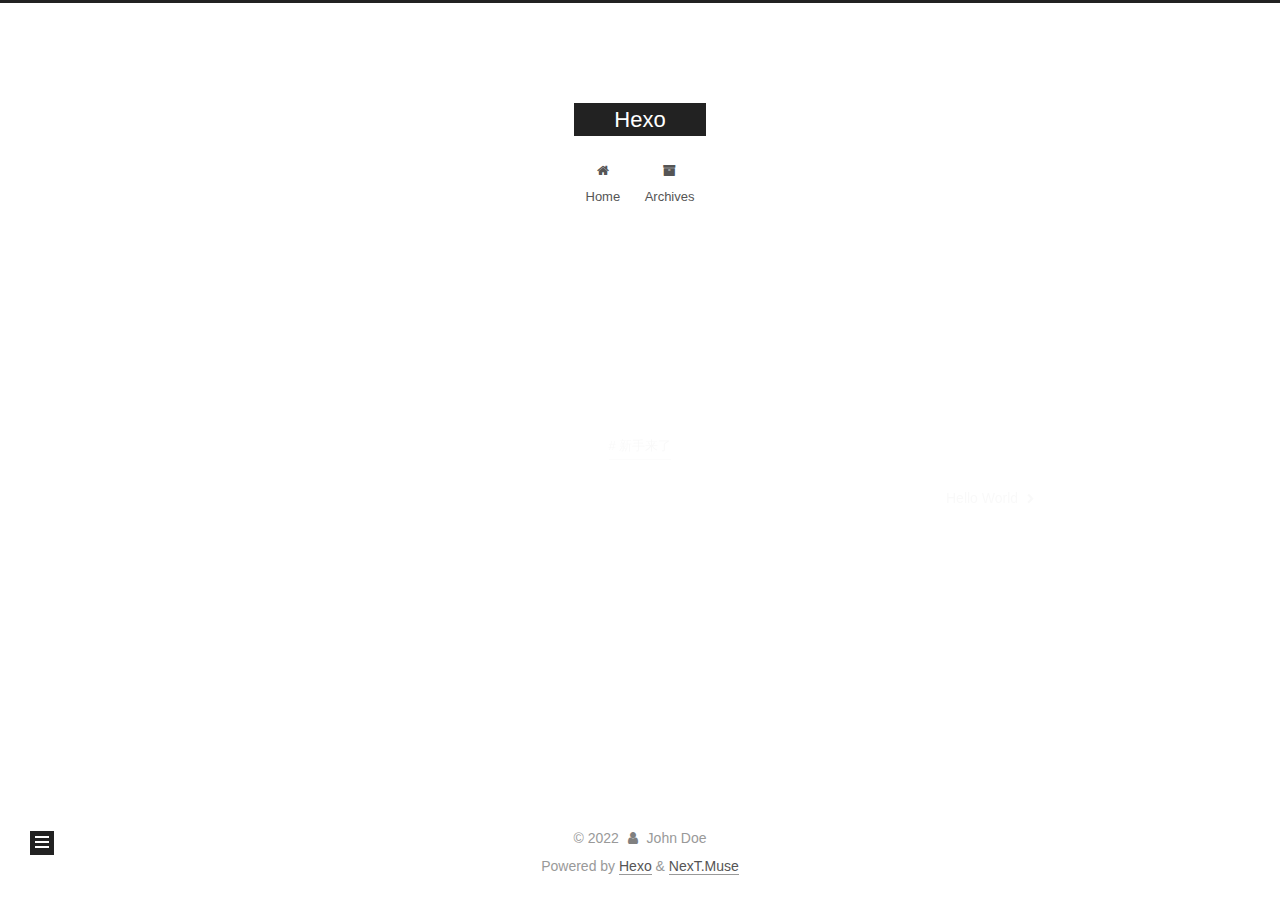
<file: 2021/03/12/我的第一篇博客/index.html>
<!DOCTYPE html>
<html lang="en">
<head>
  <meta charset="UTF-8">
<meta name="viewport" content="width=device-width, initial-scale=1, maximum-scale=2">
<meta name="theme-color" content="#222">
<meta name="generator" content="Hexo 5.4.1">
  <link rel="apple-touch-icon" sizes="180x180" href="/images/apple-touch-icon-next.png">
  <link rel="icon" type="image/png" sizes="32x32" href="/images/favicon-32x32-next.png">
  <link rel="icon" type="image/png" sizes="16x16" href="/images/favicon-16x16-next.png">
  <link rel="mask-icon" href="/images/logo.svg" color="#222">

<link rel="stylesheet" href="/css/main.css">


<link rel="stylesheet" href="/lib/font-awesome/css/font-awesome.min.css">

<script id="hexo-configurations">
    var NexT = window.NexT || {};
    var CONFIG = {"hostname":"example.com","root":"/","scheme":"Muse","version":"7.8.0","exturl":false,"sidebar":{"position":"left","display":"post","padding":18,"offset":12,"onmobile":false},"copycode":{"enable":false,"show_result":false,"style":null},"back2top":{"enable":true,"sidebar":false,"scrollpercent":false},"bookmark":{"enable":false,"color":"#222","save":"auto"},"fancybox":false,"mediumzoom":false,"lazyload":false,"pangu":false,"comments":{"style":"tabs","active":null,"storage":true,"lazyload":false,"nav":null},"algolia":{"hits":{"per_page":10},"labels":{"input_placeholder":"Search for Posts","hits_empty":"We didn't find any results for the search: ${query}","hits_stats":"${hits} results found in ${time} ms"}},"localsearch":{"enable":false,"trigger":"auto","top_n_per_article":1,"unescape":false,"preload":false},"motion":{"enable":true,"async":false,"transition":{"post_block":"fadeIn","post_header":"slideDownIn","post_body":"slideDownIn","coll_header":"slideLeftIn","sidebar":"slideUpIn"}}};
  </script>

  <meta property="og:type" content="article">
<meta property="og:title" content="我的第一篇博客">
<meta property="og:url" content="http://example.com/2021/03/12/%E6%88%91%E7%9A%84%E7%AC%AC%E4%B8%80%E7%AF%87%E5%8D%9A%E5%AE%A2/index.html">
<meta property="og:site_name" content="Hexo">
<meta property="og:locale" content="en_US">
<meta property="article:published_time" content="2021-03-12T10:22:07.000Z">
<meta property="article:modified_time" content="2022-03-12T10:24:15.731Z">
<meta property="article:author" content="John Doe">
<meta property="article:tag" content="新手来了">
<meta name="twitter:card" content="summary">

<link rel="canonical" href="http://example.com/2021/03/12/%E6%88%91%E7%9A%84%E7%AC%AC%E4%B8%80%E7%AF%87%E5%8D%9A%E5%AE%A2/">


<script id="page-configurations">
  // https://hexo.io/docs/variables.html
  CONFIG.page = {
    sidebar: "",
    isHome : false,
    isPost : true,
    lang   : 'en'
  };
</script>

  <title>我的第一篇博客 | Hexo</title>
  






  <noscript>
  <style>
  .use-motion .brand,
  .use-motion .menu-item,
  .sidebar-inner,
  .use-motion .post-block,
  .use-motion .pagination,
  .use-motion .comments,
  .use-motion .post-header,
  .use-motion .post-body,
  .use-motion .collection-header { opacity: initial; }

  .use-motion .site-title,
  .use-motion .site-subtitle {
    opacity: initial;
    top: initial;
  }

  .use-motion .logo-line-before i { left: initial; }
  .use-motion .logo-line-after i { right: initial; }
  </style>
</noscript>

</head>

<body itemscope itemtype="http://schema.org/WebPage">
  <div class="container use-motion">
    <div class="headband"></div>

    <header class="header" itemscope itemtype="http://schema.org/WPHeader">
      <div class="header-inner"><div class="site-brand-container">
  <div class="site-nav-toggle">
    <div class="toggle" aria-label="Toggle navigation bar">
      <span class="toggle-line toggle-line-first"></span>
      <span class="toggle-line toggle-line-middle"></span>
      <span class="toggle-line toggle-line-last"></span>
    </div>
  </div>

  <div class="site-meta">

    <a href="/" class="brand" rel="start">
      <span class="logo-line-before"><i></i></span>
      <h1 class="site-title">Hexo</h1>
      <span class="logo-line-after"><i></i></span>
    </a>
  </div>

  <div class="site-nav-right">
    <div class="toggle popup-trigger">
    </div>
  </div>
</div>




<nav class="site-nav">
  <ul id="menu" class="menu">
        <li class="menu-item menu-item-home">

    <a href="/" rel="section"><i class="fa fa-fw fa-home"></i>Home</a>

  </li>
        <li class="menu-item menu-item-archives">

    <a href="/archives/" rel="section"><i class="fa fa-fw fa-archive"></i>Archives</a>

  </li>
  </ul>
</nav>




</div>
    </header>

    
  <div class="back-to-top">
    <i class="fa fa-arrow-up"></i>
    <span>0%</span>
  </div>


    <main class="main">
      <div class="main-inner">
        <div class="content-wrap">
          

          <div class="content post posts-expand">
            

    
  
  
  <article itemscope itemtype="http://schema.org/Article" class="post-block" lang="en">
    <link itemprop="mainEntityOfPage" href="http://example.com/2021/03/12/%E6%88%91%E7%9A%84%E7%AC%AC%E4%B8%80%E7%AF%87%E5%8D%9A%E5%AE%A2/">

    <span hidden itemprop="author" itemscope itemtype="http://schema.org/Person">
      <meta itemprop="image" content="/images/avatar.gif">
      <meta itemprop="name" content="John Doe">
      <meta itemprop="description" content="">
    </span>

    <span hidden itemprop="publisher" itemscope itemtype="http://schema.org/Organization">
      <meta itemprop="name" content="Hexo">
    </span>
      <header class="post-header">
        <h1 class="post-title" itemprop="name headline">
          我的第一篇博客
        </h1>

        <div class="post-meta">
            <span class="post-meta-item">
              <span class="post-meta-item-icon">
                <i class="fa fa-calendar-o"></i>
              </span>
              <span class="post-meta-item-text">Posted on</span>

              <time title="Created: 2021-03-12 18:22:07" itemprop="dateCreated datePublished" datetime="2021-03-12T18:22:07+08:00">2021-03-12</time>
            </span>
              <span class="post-meta-item">
                <span class="post-meta-item-icon">
                  <i class="fa fa-calendar-check-o"></i>
                </span>
                <span class="post-meta-item-text">Edited on</span>
                <time title="Modified: 2022-03-12 18:24:15" itemprop="dateModified" datetime="2022-03-12T18:24:15+08:00">2022-03-12</time>
              </span>

          

        </div>
      </header>

    
    
    
    <div class="post-body" itemprop="articleBody">

      
        
    </div>

    
    
    

      <footer class="post-footer">
          <div class="post-tags">
              <a href="/tags/%E6%96%B0%E6%89%8B%E6%9D%A5%E4%BA%86/" rel="tag"># 新手来了</a>
          </div>

        


        
    <div class="post-nav">
      <div class="post-nav-item"></div>
      <div class="post-nav-item">
    <a href="/2022/03/12/hello-world/" rel="next" title="Hello World">
      Hello World <i class="fa fa-chevron-right"></i>
    </a></div>
    </div>
      </footer>
    
  </article>
  
  
  



          </div>
          

<script>
  window.addEventListener('tabs:register', () => {
    let { activeClass } = CONFIG.comments;
    if (CONFIG.comments.storage) {
      activeClass = localStorage.getItem('comments_active') || activeClass;
    }
    if (activeClass) {
      let activeTab = document.querySelector(`a[href="#comment-${activeClass}"]`);
      if (activeTab) {
        activeTab.click();
      }
    }
  });
  if (CONFIG.comments.storage) {
    window.addEventListener('tabs:click', event => {
      if (!event.target.matches('.tabs-comment .tab-content .tab-pane')) return;
      let commentClass = event.target.classList[1];
      localStorage.setItem('comments_active', commentClass);
    });
  }
</script>

        </div>
          
  
  <div class="toggle sidebar-toggle">
    <span class="toggle-line toggle-line-first"></span>
    <span class="toggle-line toggle-line-middle"></span>
    <span class="toggle-line toggle-line-last"></span>
  </div>

  <aside class="sidebar">
    <div class="sidebar-inner">

      <ul class="sidebar-nav motion-element">
        <li class="sidebar-nav-toc">
          Table of Contents
        </li>
        <li class="sidebar-nav-overview">
          Overview
        </li>
      </ul>

      <!--noindex-->
      <div class="post-toc-wrap sidebar-panel">
      </div>
      <!--/noindex-->

      <div class="site-overview-wrap sidebar-panel">
        <div class="site-author motion-element" itemprop="author" itemscope itemtype="http://schema.org/Person">
  <p class="site-author-name" itemprop="name">John Doe</p>
  <div class="site-description" itemprop="description"></div>
</div>
<div class="site-state-wrap motion-element">
  <nav class="site-state">
      <div class="site-state-item site-state-posts">
          <a href="/archives/">
        
          <span class="site-state-item-count">2</span>
          <span class="site-state-item-name">posts</span>
        </a>
      </div>
      <div class="site-state-item site-state-tags">
        <span class="site-state-item-count">1</span>
        <span class="site-state-item-name">tags</span>
      </div>
  </nav>
</div>



      </div>

    </div>
  </aside>
  <div id="sidebar-dimmer"></div>


      </div>
    </main>

    <footer class="footer">
      <div class="footer-inner">
        

        

<div class="copyright">
  
  &copy; 
  <span itemprop="copyrightYear">2022</span>
  <span class="with-love">
    <i class="fa fa-user"></i>
  </span>
  <span class="author" itemprop="copyrightHolder">John Doe</span>
</div>
  <div class="powered-by">Powered by <a href="https://hexo.io/" class="theme-link" rel="noopener" target="_blank">Hexo</a> & <a href="https://muse.theme-next.org/" class="theme-link" rel="noopener" target="_blank">NexT.Muse</a>
  </div>

        








      </div>
    </footer>
  </div>

  
  <script src="/lib/anime.min.js"></script>
  <script src="/lib/velocity/velocity.min.js"></script>
  <script src="/lib/velocity/velocity.ui.min.js"></script>

<script src="/js/utils.js"></script>

<script src="/js/motion.js"></script>


<script src="/js/schemes/muse.js"></script>


<script src="/js/next-boot.js"></script>




  















  

  

</body>
</html>
</file>
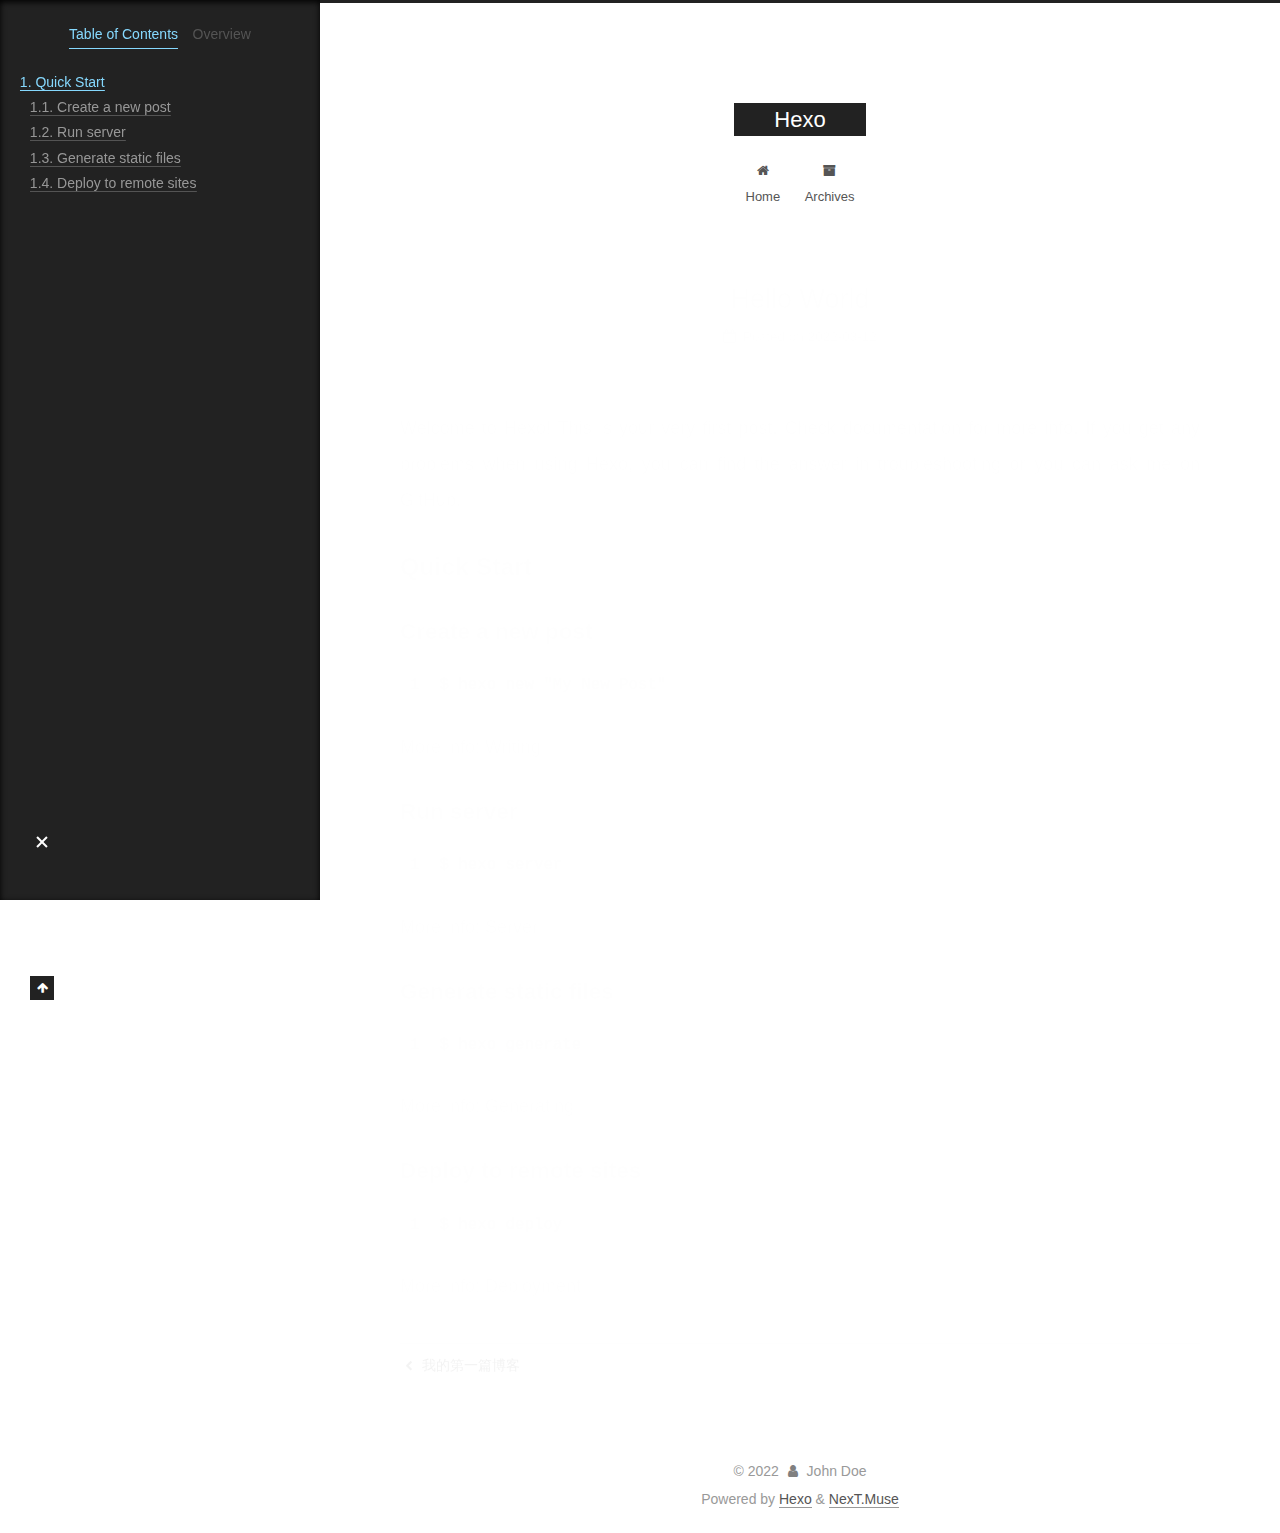
<file: 2022/03/12/hello-world/index.html>
<!DOCTYPE html>
<html lang="en">
<head>
  <meta charset="UTF-8">
<meta name="viewport" content="width=device-width, initial-scale=1, maximum-scale=2">
<meta name="theme-color" content="#222">
<meta name="generator" content="Hexo 5.4.1">
  <link rel="apple-touch-icon" sizes="180x180" href="/images/apple-touch-icon-next.png">
  <link rel="icon" type="image/png" sizes="32x32" href="/images/favicon-32x32-next.png">
  <link rel="icon" type="image/png" sizes="16x16" href="/images/favicon-16x16-next.png">
  <link rel="mask-icon" href="/images/logo.svg" color="#222">

<link rel="stylesheet" href="/css/main.css">


<link rel="stylesheet" href="/lib/font-awesome/css/font-awesome.min.css">

<script id="hexo-configurations">
    var NexT = window.NexT || {};
    var CONFIG = {"hostname":"example.com","root":"/","scheme":"Muse","version":"7.8.0","exturl":false,"sidebar":{"position":"left","display":"post","padding":18,"offset":12,"onmobile":false},"copycode":{"enable":false,"show_result":false,"style":null},"back2top":{"enable":true,"sidebar":false,"scrollpercent":false},"bookmark":{"enable":false,"color":"#222","save":"auto"},"fancybox":false,"mediumzoom":false,"lazyload":false,"pangu":false,"comments":{"style":"tabs","active":null,"storage":true,"lazyload":false,"nav":null},"algolia":{"hits":{"per_page":10},"labels":{"input_placeholder":"Search for Posts","hits_empty":"We didn't find any results for the search: ${query}","hits_stats":"${hits} results found in ${time} ms"}},"localsearch":{"enable":false,"trigger":"auto","top_n_per_article":1,"unescape":false,"preload":false},"motion":{"enable":true,"async":false,"transition":{"post_block":"fadeIn","post_header":"slideDownIn","post_body":"slideDownIn","coll_header":"slideLeftIn","sidebar":"slideUpIn"}}};
  </script>

  <meta name="description" content="Welcome to Hexo! This is your very first post. Check documentation for more info. If you get any problems when using Hexo, you can find the answer in troubleshooting or you can ask me on GitHub. Quick">
<meta property="og:type" content="article">
<meta property="og:title" content="Hello World">
<meta property="og:url" content="http://example.com/2022/03/12/hello-world/index.html">
<meta property="og:site_name" content="Hexo">
<meta property="og:description" content="Welcome to Hexo! This is your very first post. Check documentation for more info. If you get any problems when using Hexo, you can find the answer in troubleshooting or you can ask me on GitHub. Quick">
<meta property="og:locale" content="en_US">
<meta property="article:published_time" content="2022-03-12T09:40:14.209Z">
<meta property="article:modified_time" content="2022-03-12T09:27:20.139Z">
<meta property="article:author" content="John Doe">
<meta name="twitter:card" content="summary">

<link rel="canonical" href="http://example.com/2022/03/12/hello-world/">


<script id="page-configurations">
  // https://hexo.io/docs/variables.html
  CONFIG.page = {
    sidebar: "",
    isHome : false,
    isPost : true,
    lang   : 'en'
  };
</script>

  <title>Hello World | Hexo</title>
  






  <noscript>
  <style>
  .use-motion .brand,
  .use-motion .menu-item,
  .sidebar-inner,
  .use-motion .post-block,
  .use-motion .pagination,
  .use-motion .comments,
  .use-motion .post-header,
  .use-motion .post-body,
  .use-motion .collection-header { opacity: initial; }

  .use-motion .site-title,
  .use-motion .site-subtitle {
    opacity: initial;
    top: initial;
  }

  .use-motion .logo-line-before i { left: initial; }
  .use-motion .logo-line-after i { right: initial; }
  </style>
</noscript>

</head>

<body itemscope itemtype="http://schema.org/WebPage">
  <div class="container use-motion">
    <div class="headband"></div>

    <header class="header" itemscope itemtype="http://schema.org/WPHeader">
      <div class="header-inner"><div class="site-brand-container">
  <div class="site-nav-toggle">
    <div class="toggle" aria-label="Toggle navigation bar">
      <span class="toggle-line toggle-line-first"></span>
      <span class="toggle-line toggle-line-middle"></span>
      <span class="toggle-line toggle-line-last"></span>
    </div>
  </div>

  <div class="site-meta">

    <a href="/" class="brand" rel="start">
      <span class="logo-line-before"><i></i></span>
      <h1 class="site-title">Hexo</h1>
      <span class="logo-line-after"><i></i></span>
    </a>
  </div>

  <div class="site-nav-right">
    <div class="toggle popup-trigger">
    </div>
  </div>
</div>




<nav class="site-nav">
  <ul id="menu" class="menu">
        <li class="menu-item menu-item-home">

    <a href="/" rel="section"><i class="fa fa-fw fa-home"></i>Home</a>

  </li>
        <li class="menu-item menu-item-archives">

    <a href="/archives/" rel="section"><i class="fa fa-fw fa-archive"></i>Archives</a>

  </li>
  </ul>
</nav>




</div>
    </header>

    
  <div class="back-to-top">
    <i class="fa fa-arrow-up"></i>
    <span>0%</span>
  </div>


    <main class="main">
      <div class="main-inner">
        <div class="content-wrap">
          

          <div class="content post posts-expand">
            

    
  
  
  <article itemscope itemtype="http://schema.org/Article" class="post-block" lang="en">
    <link itemprop="mainEntityOfPage" href="http://example.com/2022/03/12/hello-world/">

    <span hidden itemprop="author" itemscope itemtype="http://schema.org/Person">
      <meta itemprop="image" content="/images/avatar.gif">
      <meta itemprop="name" content="John Doe">
      <meta itemprop="description" content="">
    </span>

    <span hidden itemprop="publisher" itemscope itemtype="http://schema.org/Organization">
      <meta itemprop="name" content="Hexo">
    </span>
      <header class="post-header">
        <h1 class="post-title" itemprop="name headline">
          Hello World
        </h1>

        <div class="post-meta">
            <span class="post-meta-item">
              <span class="post-meta-item-icon">
                <i class="fa fa-calendar-o"></i>
              </span>
              <span class="post-meta-item-text">Posted on</span>
              

              <time title="Created: 2022-03-12 17:40:14 / Modified: 17:27:20" itemprop="dateCreated datePublished" datetime="2022-03-12T17:40:14+08:00">2022-03-12</time>
            </span>

          

        </div>
      </header>

    
    
    
    <div class="post-body" itemprop="articleBody">

      
        <p>Welcome to <a target="_blank" rel="noopener" href="https://hexo.io/">Hexo</a>! This is your very first post. Check <a target="_blank" rel="noopener" href="https://hexo.io/docs/">documentation</a> for more info. If you get any problems when using Hexo, you can find the answer in <a target="_blank" rel="noopener" href="https://hexo.io/docs/troubleshooting.html">troubleshooting</a> or you can ask me on <a target="_blank" rel="noopener" href="https://github.com/hexojs/hexo/issues">GitHub</a>.</p>
<h2 id="Quick-Start"><a href="#Quick-Start" class="headerlink" title="Quick Start"></a>Quick Start</h2><h3 id="Create-a-new-post"><a href="#Create-a-new-post" class="headerlink" title="Create a new post"></a>Create a new post</h3><figure class="highlight bash"><table><tr><td class="gutter"><pre><span class="line">1</span><br></pre></td><td class="code"><pre><span class="line">$ hexo new <span class="string">&quot;My New Post&quot;</span></span><br></pre></td></tr></table></figure>

<p>More info: <a target="_blank" rel="noopener" href="https://hexo.io/docs/writing.html">Writing</a></p>
<h3 id="Run-server"><a href="#Run-server" class="headerlink" title="Run server"></a>Run server</h3><figure class="highlight bash"><table><tr><td class="gutter"><pre><span class="line">1</span><br></pre></td><td class="code"><pre><span class="line">$ hexo server</span><br></pre></td></tr></table></figure>

<p>More info: <a target="_blank" rel="noopener" href="https://hexo.io/docs/server.html">Server</a></p>
<h3 id="Generate-static-files"><a href="#Generate-static-files" class="headerlink" title="Generate static files"></a>Generate static files</h3><figure class="highlight bash"><table><tr><td class="gutter"><pre><span class="line">1</span><br></pre></td><td class="code"><pre><span class="line">$ hexo generate</span><br></pre></td></tr></table></figure>

<p>More info: <a target="_blank" rel="noopener" href="https://hexo.io/docs/generating.html">Generating</a></p>
<h3 id="Deploy-to-remote-sites"><a href="#Deploy-to-remote-sites" class="headerlink" title="Deploy to remote sites"></a>Deploy to remote sites</h3><figure class="highlight bash"><table><tr><td class="gutter"><pre><span class="line">1</span><br></pre></td><td class="code"><pre><span class="line">$ hexo deploy</span><br></pre></td></tr></table></figure>

<p>More info: <a target="_blank" rel="noopener" href="https://hexo.io/docs/one-command-deployment.html">Deployment</a></p>

    </div>

    
    
    

      <footer class="post-footer">

        


        
    <div class="post-nav">
      <div class="post-nav-item">
    <a href="/2021/03/12/%E6%88%91%E7%9A%84%E7%AC%AC%E4%B8%80%E7%AF%87%E5%8D%9A%E5%AE%A2/" rel="prev" title="我的第一篇博客">
      <i class="fa fa-chevron-left"></i> 我的第一篇博客
    </a></div>
      <div class="post-nav-item"></div>
    </div>
      </footer>
    
  </article>
  
  
  



          </div>
          

<script>
  window.addEventListener('tabs:register', () => {
    let { activeClass } = CONFIG.comments;
    if (CONFIG.comments.storage) {
      activeClass = localStorage.getItem('comments_active') || activeClass;
    }
    if (activeClass) {
      let activeTab = document.querySelector(`a[href="#comment-${activeClass}"]`);
      if (activeTab) {
        activeTab.click();
      }
    }
  });
  if (CONFIG.comments.storage) {
    window.addEventListener('tabs:click', event => {
      if (!event.target.matches('.tabs-comment .tab-content .tab-pane')) return;
      let commentClass = event.target.classList[1];
      localStorage.setItem('comments_active', commentClass);
    });
  }
</script>

        </div>
          
  
  <div class="toggle sidebar-toggle">
    <span class="toggle-line toggle-line-first"></span>
    <span class="toggle-line toggle-line-middle"></span>
    <span class="toggle-line toggle-line-last"></span>
  </div>

  <aside class="sidebar">
    <div class="sidebar-inner">

      <ul class="sidebar-nav motion-element">
        <li class="sidebar-nav-toc">
          Table of Contents
        </li>
        <li class="sidebar-nav-overview">
          Overview
        </li>
      </ul>

      <!--noindex-->
      <div class="post-toc-wrap sidebar-panel">
          <div class="post-toc motion-element"><ol class="nav"><li class="nav-item nav-level-2"><a class="nav-link" href="#Quick-Start"><span class="nav-number">1.</span> <span class="nav-text">Quick Start</span></a><ol class="nav-child"><li class="nav-item nav-level-3"><a class="nav-link" href="#Create-a-new-post"><span class="nav-number">1.1.</span> <span class="nav-text">Create a new post</span></a></li><li class="nav-item nav-level-3"><a class="nav-link" href="#Run-server"><span class="nav-number">1.2.</span> <span class="nav-text">Run server</span></a></li><li class="nav-item nav-level-3"><a class="nav-link" href="#Generate-static-files"><span class="nav-number">1.3.</span> <span class="nav-text">Generate static files</span></a></li><li class="nav-item nav-level-3"><a class="nav-link" href="#Deploy-to-remote-sites"><span class="nav-number">1.4.</span> <span class="nav-text">Deploy to remote sites</span></a></li></ol></li></ol></div>
      </div>
      <!--/noindex-->

      <div class="site-overview-wrap sidebar-panel">
        <div class="site-author motion-element" itemprop="author" itemscope itemtype="http://schema.org/Person">
  <p class="site-author-name" itemprop="name">John Doe</p>
  <div class="site-description" itemprop="description"></div>
</div>
<div class="site-state-wrap motion-element">
  <nav class="site-state">
      <div class="site-state-item site-state-posts">
          <a href="/archives/">
        
          <span class="site-state-item-count">2</span>
          <span class="site-state-item-name">posts</span>
        </a>
      </div>
      <div class="site-state-item site-state-tags">
        <span class="site-state-item-count">1</span>
        <span class="site-state-item-name">tags</span>
      </div>
  </nav>
</div>



      </div>

    </div>
  </aside>
  <div id="sidebar-dimmer"></div>


      </div>
    </main>

    <footer class="footer">
      <div class="footer-inner">
        

        

<div class="copyright">
  
  &copy; 
  <span itemprop="copyrightYear">2022</span>
  <span class="with-love">
    <i class="fa fa-user"></i>
  </span>
  <span class="author" itemprop="copyrightHolder">John Doe</span>
</div>
  <div class="powered-by">Powered by <a href="https://hexo.io/" class="theme-link" rel="noopener" target="_blank">Hexo</a> & <a href="https://muse.theme-next.org/" class="theme-link" rel="noopener" target="_blank">NexT.Muse</a>
  </div>

        








      </div>
    </footer>
  </div>

  
  <script src="/lib/anime.min.js"></script>
  <script src="/lib/velocity/velocity.min.js"></script>
  <script src="/lib/velocity/velocity.ui.min.js"></script>

<script src="/js/utils.js"></script>

<script src="/js/motion.js"></script>


<script src="/js/schemes/muse.js"></script>


<script src="/js/next-boot.js"></script>




  















  

  

</body>
</html>
</file>
<file: css/main.css>
:root {
  --body-bg-color: #fff;
  --content-bg-color: #fff;
  --card-bg-color: #f5f5f5;
  --text-color: #555;
  --link-color: #555;
  --link-hover-color: #222;
  --brand-color: #fff;
  --brand-hover-color: #fff;
  --table-row-odd-bg-color: #f9f9f9;
  --table-row-hover-bg-color: #f5f5f5;
  --menu-item-bg-color: #f5f5f5;
  --btn-default-bg: #222;
  --btn-default-color: #fff;
  --btn-default-border-color: #222;
  --btn-default-hover-bg: #fff;
  --btn-default-hover-color: #222;
  --btn-default-hover-border-color: #222;
}
html {
  line-height: 1.15; /* 1 */
  -webkit-text-size-adjust: 100%; /* 2 */
}
body {
  margin: 0;
}
main {
  display: block;
}
h1 {
  font-size: 2em;
  margin: 0.67em 0;
}
hr {
  box-sizing: content-box; /* 1 */
  height: 0; /* 1 */
  overflow: visible; /* 2 */
}
pre {
  font-family: monospace, monospace; /* 1 */
  font-size: 1em; /* 2 */
}
a {
  background: transparent;
}
abbr[title] {
  border-bottom: none; /* 1 */
  text-decoration: underline; /* 2 */
  text-decoration: underline dotted; /* 2 */
}
b,
strong {
  font-weight: bolder;
}
code,
kbd,
samp {
  font-family: monospace, monospace; /* 1 */
  font-size: 1em; /* 2 */
}
small {
  font-size: 80%;
}
sub,
sup {
  font-size: 75%;
  line-height: 0;
  position: relative;
  vertical-align: baseline;
}
sub {
  bottom: -0.25em;
}
sup {
  top: -0.5em;
}
img {
  border-style: none;
}
button,
input,
optgroup,
select,
textarea {
  font-family: inherit; /* 1 */
  font-size: 100%; /* 1 */
  line-height: 1.15; /* 1 */
  margin: 0; /* 2 */
}
button,
input {
/* 1 */
  overflow: visible;
}
button,
select {
/* 1 */
  text-transform: none;
}
button,
[type='button'],
[type='reset'],
[type='submit'] {
  -webkit-appearance: button;
}
button::-moz-focus-inner,
[type='button']::-moz-focus-inner,
[type='reset']::-moz-focus-inner,
[type='submit']::-moz-focus-inner {
  border-style: none;
  padding: 0;
}
button:-moz-focusring,
[type='button']:-moz-focusring,
[type='reset']:-moz-focusring,
[type='submit']:-moz-focusring {
  outline: 1px dotted ButtonText;
}
fieldset {
  padding: 0.35em 0.75em 0.625em;
}
legend {
  box-sizing: border-box; /* 1 */
  color: inherit; /* 2 */
  display: table; /* 1 */
  max-width: 100%; /* 1 */
  padding: 0; /* 3 */
  white-space: normal; /* 1 */
}
progress {
  vertical-align: baseline;
}
textarea {
  overflow: auto;
}
[type='checkbox'],
[type='radio'] {
  box-sizing: border-box; /* 1 */
  padding: 0; /* 2 */
}
[type='number']::-webkit-inner-spin-button,
[type='number']::-webkit-outer-spin-button {
  height: auto;
}
[type='search'] {
  outline-offset: -2px; /* 2 */
  -webkit-appearance: textfield; /* 1 */
}
[type='search']::-webkit-search-decoration {
  -webkit-appearance: none;
}
::-webkit-file-upload-button {
  font: inherit; /* 2 */
  -webkit-appearance: button; /* 1 */
}
details {
  display: block;
}
summary {
  display: list-item;
}
template {
  display: none;
}
[hidden] {
  display: none;
}
::selection {
  background: #262a30;
  color: #eee;
}
html,
body {
  height: 100%;
}
body {
  background: var(--body-bg-color);
  color: var(--text-color);
  font-family: 'Lato', "PingFang SC", "Microsoft YaHei", sans-serif;
  font-size: 1em;
  line-height: 2;
}
@media (max-width: 991px) {
  body {
    padding-left: 0 !important;
    padding-right: 0 !important;
  }
}
h1,
h2,
h3,
h4,
h5,
h6 {
  font-family: 'Lato', "PingFang SC", "Microsoft YaHei", sans-serif;
  font-weight: bold;
  line-height: 1.5;
  margin: 20px 0 15px;
}
h1 {
  font-size: 1.5em;
}
h2 {
  font-size: 1.375em;
}
h3 {
  font-size: 1.25em;
}
h4 {
  font-size: 1.125em;
}
h5 {
  font-size: 1em;
}
h6 {
  font-size: 0.875em;
}
p {
  margin: 0 0 20px 0;
}
a,
span.exturl {
  border-bottom: 1px solid #999;
  color: var(--link-color);
  outline: 0;
  text-decoration: none;
  overflow-wrap: break-word;
  word-wrap: break-word;
  cursor: pointer;
}
a:hover,
span.exturl:hover {
  border-bottom-color: var(--link-hover-color);
  color: var(--link-hover-color);
}
iframe,
img,
video {
  display: block;
  margin-left: auto;
  margin-right: auto;
  max-width: 100%;
}
hr {
  background-image: repeating-linear-gradient(-45deg, #ddd, #ddd 4px, transparent 4px, transparent 8px);
  border: 0;
  height: 3px;
  margin: 40px 0;
}
blockquote {
  border-left: 4px solid #ddd;
  color: #666;
  margin: 0;
  padding: 0 15px;
}
blockquote cite::before {
  content: '-';
  padding: 0 5px;
}
dt {
  font-weight: bold;
}
dd {
  margin: 0;
  padding: 0;
}
kbd {
  background-color: #f5f5f5;
  background-image: linear-gradient(#eee, #fff, #eee);
  border: 1px solid #ccc;
  border-radius: 0.2em;
  box-shadow: 0.1em 0.1em 0.2em rgba(0,0,0,0.1);
  color: #555;
  font-family: inherit;
  padding: 0.1em 0.3em;
  white-space: nowrap;
}
.table-container {
  overflow: auto;
}
table {
  border-collapse: collapse;
  border-spacing: 0;
  font-size: 0.875em;
  margin: 0 0 20px 0;
  width: 100%;
}
tbody tr:nth-of-type(odd) {
  background: var(--table-row-odd-bg-color);
}
tbody tr:hover {
  background: var(--table-row-hover-bg-color);
}
caption,
th,
td {
  font-weight: normal;
  padding: 8px;
  text-align: left;
  vertical-align: middle;
}
th,
td {
  border: 1px solid #ddd;
  border-bottom: 3px solid #ddd;
}
th {
  font-weight: 700;
  padding-bottom: 10px;
}
td {
  border-bottom-width: 1px;
}
.btn {
  background: var(--btn-default-bg);
  border: 2px solid var(--btn-default-border-color);
  border-radius: 0;
  color: var(--btn-default-color);
  display: inline-block;
  font-size: 0.875em;
  line-height: 2;
  padding: 0 20px;
  text-decoration: none;
  transition-property: background-color;
  transition-delay: 0s;
  transition-duration: 0.2s;
  transition-timing-function: ease-in-out;
}
.btn:hover {
  background: var(--btn-default-hover-bg);
  border-color: var(--btn-default-hover-border-color);
  color: var(--btn-default-hover-color);
}
.btn + .btn {
  margin: 0 0 8px 8px;
}
.btn .fa-fw {
  text-align: left;
  width: 1.285714285714286em;
}
.toggle {
  line-height: 0;
}
.toggle .toggle-line {
  background: #fff;
  display: inline-block;
  height: 2px;
  left: 0;
  position: relative;
  top: 0;
  transition: all 0.4s;
  vertical-align: top;
  width: 100%;
}
.toggle .toggle-line:not(:first-child) {
  margin-top: 3px;
}
.toggle.toggle-arrow .toggle-line-first {
  left: 50%;
  top: 2px;
  transform: rotate(45deg);
  width: 50%;
}
.toggle.toggle-arrow .toggle-line-middle {
  left: 2px;
  width: 90%;
}
.toggle.toggle-arrow .toggle-line-last {
  left: 50%;
  top: -2px;
  transform: rotate(-45deg);
  width: 50%;
}
.toggle.toggle-close .toggle-line-first {
  transform: rotate(-45deg);
  top: 5px;
}
.toggle.toggle-close .toggle-line-middle {
  opacity: 0;
}
.toggle.toggle-close .toggle-line-last {
  transform: rotate(45deg);
  top: -5px;
}
.highlight,
pre {
  background: #f7f7f7;
  color: #4d4d4c;
  line-height: 1.6;
  margin: 0 auto 20px;
}
pre,
code {
  font-family: consolas, Menlo, monospace, "PingFang SC", "Microsoft YaHei";
}
code {
  background: #eee;
  border-radius: 3px;
  color: #555;
  padding: 2px 4px;
  overflow-wrap: break-word;
  word-wrap: break-word;
}
.highlight *::selection {
  background: #d6d6d6;
}
.highlight pre {
  border: 0;
  margin: 0;
  padding: 10px 0;
}
.highlight table {
  border: 0;
  margin: 0;
  width: auto;
}
.highlight td {
  border: 0;
  padding: 0;
}
.highlight figcaption {
  background: #eff2f3;
  color: #4d4d4c;
  display: flex;
  font-size: 0.875em;
  justify-content: space-between;
  line-height: 1.2;
  padding: 0.5em;
}
.highlight figcaption a {
  color: #4d4d4c;
}
.highlight figcaption a:hover {
  border-bottom-color: #4d4d4c;
}
.highlight .gutter {
  -moz-user-select: none;
  -ms-user-select: none;
  -webkit-user-select: none;
  user-select: none;
}
.highlight .gutter pre {
  background: #eff2f3;
  color: #869194;
  padding-left: 10px;
  padding-right: 10px;
  text-align: right;
}
.highlight .code pre {
  background: #f7f7f7;
  padding-left: 10px;
  width: 100%;
}
.gist table {
  width: auto;
}
.gist table td {
  border: 0;
}
pre {
  overflow: auto;
  padding: 10px;
}
pre code {
  background: none;
  color: #4d4d4c;
  font-size: 0.875em;
  padding: 0;
  text-shadow: none;
}
pre .deletion {
  background: #fdd;
}
pre .addition {
  background: #dfd;
}
pre .meta {
  color: #eab700;
  -moz-user-select: none;
  -ms-user-select: none;
  -webkit-user-select: none;
  user-select: none;
}
pre .comment {
  color: #8e908c;
}
pre .variable,
pre .attribute,
pre .tag,
pre .name,
pre .regexp,
pre .ruby .constant,
pre .xml .tag .title,
pre .xml .pi,
pre .xml .doctype,
pre .html .doctype,
pre .css .id,
pre .css .class,
pre .css .pseudo {
  color: #c82829;
}
pre .number,
pre .preprocessor,
pre .built_in,
pre .builtin-name,
pre .literal,
pre .params,
pre .constant,
pre .command {
  color: #f5871f;
}
pre .ruby .class .title,
pre .css .rules .attribute,
pre .string,
pre .symbol,
pre .value,
pre .inheritance,
pre .header,
pre .ruby .symbol,
pre .xml .cdata,
pre .special,
pre .formula {
  color: #718c00;
}
pre .title,
pre .css .hexcolor {
  color: #3e999f;
}
pre .function,
pre .python .decorator,
pre .python .title,
pre .ruby .function .title,
pre .ruby .title .keyword,
pre .perl .sub,
pre .javascript .title,
pre .coffeescript .title {
  color: #4271ae;
}
pre .keyword,
pre .javascript .function {
  color: #8959a8;
}
.blockquote-center {
  border-left: none;
  margin: 40px 0;
  padding: 0;
  position: relative;
  text-align: center;
}
.blockquote-center::before,
.blockquote-center::after {
  background-repeat: no-repeat;
  background-size: 22px 22px;
  content: ' ';
  display: block;
  height: 24px;
  opacity: 0.2;
  position: absolute;
  width: 100%;
}
.blockquote-center::before {
  background-image: url("../images/quote-l.svg");
  background-position: 0 -6px;
  border-top: 1px solid #ccc;
  top: -20px;
}
.blockquote-center::after {
  background-image: url("../images/quote-r.svg");
  background-position: 100% 8px;
  border-bottom: 1px solid #ccc;
  bottom: -20px;
}
.blockquote-center p,
.blockquote-center div {
  text-align: center;
}
.post-body .group-picture img {
  margin: 0 auto;
  padding: 0 3px;
}
.group-picture-row {
  margin-bottom: 6px;
  overflow: hidden;
}
.group-picture-column {
  float: left;
  margin-bottom: 10px;
}
.post-body .label {
  color: #555;
  display: inline;
  padding: 0 2px;
}
.post-body .label.default {
  background: #f0f0f0;
}
.post-body .label.primary {
  background: #efe6f7;
}
.post-body .label.info {
  background: #e5f2f8;
}
.post-body .label.success {
  background: #e7f4e9;
}
.post-body .label.warning {
  background: #fcf6e1;
}
.post-body .label.danger {
  background: #fae8eb;
}
.post-body .tabs {
  margin-bottom: 20px;
}
.post-body .tabs,
.tabs-comment {
  display: block;
  padding-top: 10px;
  position: relative;
}
.post-body .tabs ul.nav-tabs,
.tabs-comment ul.nav-tabs {
  display: flex;
  flex-wrap: wrap;
  margin: 0;
  margin-bottom: -1px;
  padding: 0;
}
@media (max-width: 413px) {
  .post-body .tabs ul.nav-tabs,
  .tabs-comment ul.nav-tabs {
    display: block;
    margin-bottom: 5px;
  }
}
.post-body .tabs ul.nav-tabs li.tab,
.tabs-comment ul.nav-tabs li.tab {
  border-bottom: 1px solid #ddd;
  border-left: 1px solid transparent;
  border-right: 1px solid transparent;
  border-top: 3px solid transparent;
  flex-grow: 1;
  list-style-type: none;
  border-radius: 0 0 0 0;
}
@media (max-width: 413px) {
  .post-body .tabs ul.nav-tabs li.tab,
  .tabs-comment ul.nav-tabs li.tab {
    border-bottom: 1px solid transparent;
    border-left: 3px solid transparent;
    border-right: 1px solid transparent;
    border-top: 1px solid transparent;
  }
}
@media (max-width: 413px) {
  .post-body .tabs ul.nav-tabs li.tab,
  .tabs-comment ul.nav-tabs li.tab {
    border-radius: 0;
  }
}
.post-body .tabs ul.nav-tabs li.tab a,
.tabs-comment ul.nav-tabs li.tab a {
  border-bottom: initial;
  display: block;
  line-height: 1.8;
  outline: 0;
  padding: 0.25em 0.75em;
  text-align: center;
  transition-delay: 0s;
  transition-duration: 0.2s;
  transition-timing-function: ease-out;
}
.post-body .tabs ul.nav-tabs li.tab a i,
.tabs-comment ul.nav-tabs li.tab a i {
  width: 1.285714285714286em;
}
.post-body .tabs ul.nav-tabs li.tab.active,
.tabs-comment ul.nav-tabs li.tab.active {
  border-bottom: 1px solid transparent;
  border-left: 1px solid #ddd;
  border-right: 1px solid #ddd;
  border-top: 3px solid #fc6423;
}
@media (max-width: 413px) {
  .post-body .tabs ul.nav-tabs li.tab.active,
  .tabs-comment ul.nav-tabs li.tab.active {
    border-bottom: 1px solid #ddd;
    border-left: 3px solid #fc6423;
    border-right: 1px solid #ddd;
    border-top: 1px solid #ddd;
  }
}
.post-body .tabs ul.nav-tabs li.tab.active a,
.tabs-comment ul.nav-tabs li.tab.active a {
  color: var(--link-color);
  cursor: default;
}
.post-body .tabs .tab-content .tab-pane,
.tabs-comment .tab-content .tab-pane {
  border: 1px solid #ddd;
  border-top: 0;
  padding: 20px 20px 0 20px;
  border-radius: 0;
}
.post-body .tabs .tab-content .tab-pane:not(.active),
.tabs-comment .tab-content .tab-pane:not(.active) {
  display: none;
}
.post-body .tabs .tab-content .tab-pane.active,
.tabs-comment .tab-content .tab-pane.active {
  display: block;
}
.post-body .tabs .tab-content .tab-pane.active:nth-of-type(1),
.tabs-comment .tab-content .tab-pane.active:nth-of-type(1) {
  border-radius: 0 0 0 0;
}
@media (max-width: 413px) {
  .post-body .tabs .tab-content .tab-pane.active:nth-of-type(1),
  .tabs-comment .tab-content .tab-pane.active:nth-of-type(1) {
    border-radius: 0;
  }
}
.post-body .note {
  border-radius: 3px;
  margin-bottom: 20px;
  padding: 1em;
  position: relative;
  border: 1px solid #eee;
  border-left-width: 5px;
}
.post-body .note h2,
.post-body .note h3,
.post-body .note h4,
.post-body .note h5,
.post-body .note h6 {
  margin-top: 0;
  border-bottom: initial;
  margin-bottom: 0;
  padding-top: 0;
}
.post-body .note p:first-child,
.post-body .note ul:first-child,
.post-body .note ol:first-child,
.post-body .note table:first-child,
.post-body .note pre:first-child,
.post-body .note blockquote:first-child,
.post-body .note img:first-child {
  margin-top: 0;
}
.post-body .note p:last-child,
.post-body .note ul:last-child,
.post-body .note ol:last-child,
.post-body .note table:last-child,
.post-body .note pre:last-child,
.post-body .note blockquote:last-child,
.post-body .note img:last-child {
  margin-bottom: 0;
}
.post-body .note.default {
  border-left-color: #777;
}
.post-body .note.default h2,
.post-body .note.default h3,
.post-body .note.default h4,
.post-body .note.default h5,
.post-body .note.default h6 {
  color: #777;
}
.post-body .note.primary {
  border-left-color: #6f42c1;
}
.post-body .note.primary h2,
.post-body .note.primary h3,
.post-body .note.primary h4,
.post-body .note.primary h5,
.post-body .note.primary h6 {
  color: #6f42c1;
}
.post-body .note.info {
  border-left-color: #428bca;
}
.post-body .note.info h2,
.post-body .note.info h3,
.post-body .note.info h4,
.post-body .note.info h5,
.post-body .note.info h6 {
  color: #428bca;
}
.post-body .note.success {
  border-left-color: #5cb85c;
}
.post-body .note.success h2,
.post-body .note.success h3,
.post-body .note.success h4,
.post-body .note.success h5,
.post-body .note.success h6 {
  color: #5cb85c;
}
.post-body .note.warning {
  border-left-color: #f0ad4e;
}
.post-body .note.warning h2,
.post-body .note.warning h3,
.post-body .note.warning h4,
.post-body .note.warning h5,
.post-body .note.warning h6 {
  color: #f0ad4e;
}
.post-body .note.danger {
  border-left-color: #d9534f;
}
.post-body .note.danger h2,
.post-body .note.danger h3,
.post-body .note.danger h4,
.post-body .note.danger h5,
.post-body .note.danger h6 {
  color: #d9534f;
}
.pagination .prev,
.pagination .next,
.pagination .page-number,
.pagination .space {
  display: inline-block;
  margin: 0 10px;
  padding: 0 11px;
  position: relative;
  top: -1px;
}
@media (max-width: 767px) {
  .pagination .prev,
  .pagination .next,
  .pagination .page-number,
  .pagination .space {
    margin: 0 5px;
  }
}
.pagination {
  border-top: 1px solid #eee;
  margin: 120px 0 0;
  text-align: center;
}
.pagination .prev,
.pagination .next,
.pagination .page-number {
  border-bottom: 0;
  border-top: 1px solid #eee;
  transition-property: border-color;
  transition-delay: 0s;
  transition-duration: 0.2s;
  transition-timing-function: ease-in-out;
}
.pagination .prev:hover,
.pagination .next:hover,
.pagination .page-number:hover {
  border-top-color: #222;
}
.pagination .space {
  margin: 0;
  padding: 0;
}
.pagination .prev {
  margin-left: 0;
}
.pagination .next {
  margin-right: 0;
}
.pagination .page-number.current {
  background: #ccc;
  border-top-color: #ccc;
  color: #fff;
}
@media (max-width: 767px) {
  .pagination {
    border-top: none;
  }
  .pagination .prev,
  .pagination .next,
  .pagination .page-number {
    border-bottom: 1px solid #eee;
    border-top: 0;
    margin-bottom: 10px;
    padding: 0 10px;
  }
  .pagination .prev:hover,
  .pagination .next:hover,
  .pagination .page-number:hover {
    border-bottom-color: #222;
  }
}
.comments {
  margin-top: 60px;
  overflow: hidden;
}
.comment-button-group {
  display: flex;
  flex-wrap: wrap-reverse;
  justify-content: center;
  margin: 1em 0;
}
.comment-button-group .comment-button {
  margin: 0.1em 0.2em;
}
.comment-button-group .comment-button.active {
  background: var(--btn-default-hover-bg);
  border-color: var(--btn-default-hover-border-color);
  color: var(--btn-default-hover-color);
}
.comment-position {
  display: none;
}
.comment-position.active {
  display: block;
}
.tabs-comment {
  background: var(--content-bg-color);
  margin-top: 4em;
  padding-top: 0;
}
.tabs-comment .comments {
  border: 0;
  box-shadow: none;
  margin-top: 0;
  padding-top: 0;
}
.container {
  min-height: 100%;
  position: relative;
}
.main-inner {
  margin: 0 auto;
  width: 700px;
}
@media (min-width: 1200px) {
  .main-inner {
    width: 800px;
  }
}
@media (min-width: 1600px) {
  .main-inner {
    width: 900px;
  }
}
@media (max-width: 767px) {
  .content-wrap {
    padding: 0 20px;
  }
}
.header {
  background: transparent;
}
.header-inner {
  margin: 0 auto;
  width: 700px;
}
@media (min-width: 1200px) {
  .header-inner {
    width: 800px;
  }
}
@media (min-width: 1600px) {
  .header-inner {
    width: 900px;
  }
}
.site-brand-container {
  display: flex;
  flex-shrink: 0;
  padding: 0 10px;
}
.headband {
  background: #222;
  height: 3px;
}
.site-meta {
  flex-grow: 1;
  text-align: center;
}
@media (max-width: 767px) {
  .site-meta {
    text-align: center;
  }
}
.brand {
  border-bottom: none;
  color: var(--brand-color);
  display: inline-block;
  line-height: 1.375em;
  padding: 0 40px;
  position: relative;
}
.brand:hover {
  color: var(--brand-hover-color);
}
.site-title {
  font-family: 'Lato', "PingFang SC", "Microsoft YaHei", sans-serif;
  font-size: 1.375em;
  font-weight: normal;
  margin: 0;
}
.site-subtitle {
  color: #999;
  font-size: 0.8125em;
  margin: 10px 0;
}
.use-motion .brand {
  opacity: 0;
}
.use-motion .site-title,
.use-motion .site-subtitle,
.use-motion .custom-logo-image {
  opacity: 0;
  position: relative;
  top: -10px;
}
.site-nav-toggle,
.site-nav-right {
  display: none;
}
@media (max-width: 767px) {
  .site-nav-toggle,
  .site-nav-right {
    display: flex;
    flex-direction: column;
    justify-content: center;
  }
}
.site-nav-toggle .toggle,
.site-nav-right .toggle {
  color: var(--text-color);
  padding: 10px;
  width: 22px;
}
.site-nav-toggle .toggle .toggle-line,
.site-nav-right .toggle .toggle-line {
  background: var(--text-color);
  border-radius: 1px;
}
.site-nav {
  display: block;
}
@media (max-width: 767px) {
  .site-nav {
    clear: both;
    display: none;
  }
}
.site-nav.site-nav-on {
  display: block;
}
.menu {
  margin-top: 20px;
  padding-left: 0;
  text-align: center;
}
.menu-item {
  display: inline-block;
  list-style: none;
  margin: 0 10px;
}
@media (max-width: 767px) {
  .menu-item {
    display: block;
    margin-top: 10px;
  }
  .menu-item.menu-item-search {
    display: none;
  }
}
.menu-item a,
.menu-item span.exturl {
  border-bottom: 0;
  display: block;
  font-size: 0.8125em;
  transition-property: border-color;
  transition-delay: 0s;
  transition-duration: 0.2s;
  transition-timing-function: ease-in-out;
}
@media (hover: none) {
  .menu-item a:hover,
  .menu-item span.exturl:hover {
    border-bottom-color: transparent !important;
  }
}
.menu-item .fa {
  margin-right: 8px;
}
.menu-item .badge {
  display: inline-block;
  font-weight: bold;
  line-height: 1;
  margin-left: 0.35em;
  margin-top: 0.35em;
  text-align: center;
  white-space: nowrap;
}
@media (max-width: 767px) {
  .menu-item .badge {
    float: right;
    margin-left: 0;
  }
}
.menu-item-active a,
.menu .menu-item a:hover,
.menu .menu-item span.exturl:hover {
  background: var(--menu-item-bg-color);
}
.use-motion .menu-item {
  opacity: 0;
}
.sidebar {
  background: #222;
  bottom: 0;
  box-shadow: inset 0 2px 6px #000;
  position: fixed;
  top: 0;
}
@media (max-width: 991px) {
  .sidebar {
    display: none;
  }
}
.sidebar-inner {
  color: #999;
  padding: 18px 10px;
  text-align: center;
}
.cc-license {
  margin-top: 10px;
  text-align: center;
}
.cc-license .cc-opacity {
  border-bottom: none;
  opacity: 0.7;
}
.cc-license .cc-opacity:hover {
  opacity: 0.9;
}
.cc-license img {
  display: inline-block;
}
.site-author-image {
  border: 2px solid #333;
  display: block;
  margin: 0 auto;
  max-width: 96px;
  padding: 2px;
}
.site-author-name {
  color: #f5f5f5;
  font-weight: normal;
  margin: 5px 0 0;
  text-align: center;
}
.site-description {
  color: #999;
  font-size: 1em;
  margin-top: 5px;
  text-align: center;
}
.links-of-author {
  margin-top: 15px;
}
.links-of-author a,
.links-of-author span.exturl {
  border-bottom-color: #555;
  display: inline-block;
  font-size: 0.8125em;
  margin-bottom: 10px;
  margin-right: 10px;
  vertical-align: middle;
}
.links-of-author a::before,
.links-of-author span.exturl::before {
  background: #01817e;
  border-radius: 50%;
  content: ' ';
  display: inline-block;
  height: 4px;
  margin-right: 3px;
  vertical-align: middle;
  width: 4px;
}
.sidebar-button {
  margin-top: 15px;
}
.sidebar-button a {
  border: 1px solid #fc6423;
  border-radius: 4px;
  color: #fc6423;
  display: inline-block;
  padding: 0 15px;
}
.sidebar-button a .fa {
  margin-right: 5px;
}
.sidebar-button a:hover {
  background: #fc6423;
  border: 1px solid #fc6423;
  color: #fff;
}
.sidebar-button a:hover .fa {
  color: #fff;
}
.links-of-blogroll {
  font-size: 0.8125em;
  margin-top: 10px;
}
.links-of-blogroll-title {
  font-size: 0.875em;
  font-weight: 600;
  margin-top: 0;
}
.links-of-blogroll-list {
  list-style: none;
  margin: 0;
  padding: 0;
}
#sidebar-dimmer {
  display: none;
}
@media (max-width: 767px) {
  #sidebar-dimmer {
    background: #000;
    display: block;
    height: 100%;
    left: 100%;
    opacity: 0;
    position: fixed;
    top: 0;
    width: 100%;
    z-index: 1100;
  }
  .sidebar-active + #sidebar-dimmer {
    opacity: 0.7;
    transform: translateX(-100%);
    transition: opacity 0.5s;
  }
}
.sidebar-nav {
  margin: 0;
  padding-bottom: 20px;
  padding-left: 0;
}
.sidebar-nav li {
  border-bottom: 1px solid transparent;
  color: #555;
  cursor: pointer;
  display: inline-block;
  font-size: 0.875em;
}
.sidebar-nav li.sidebar-nav-overview {
  margin-left: 10px;
}
.sidebar-nav li:hover {
  color: #f5f5f5;
}
.sidebar-nav .sidebar-nav-active {
  border-bottom-color: #87daff;
  color: #87daff;
}
.sidebar-nav .sidebar-nav-active:hover {
  color: #87daff;
}
.sidebar-panel {
  display: none;
  overflow-x: hidden;
  overflow-y: auto;
}
.sidebar-panel-active {
  display: block;
}
.sidebar-toggle {
  background: #222;
  bottom: 45px;
  cursor: pointer;
  height: 14px;
  left: 30px;
  padding: 5px;
  position: fixed;
  width: 14px;
  z-index: 1300;
}
@media (max-width: 991px) {
  .sidebar-toggle {
    left: 20px;
    opacity: 0.8;
    display: none;
  }
}
.sidebar-toggle:hover .toggle-line {
  background: #87daff;
}
.post-toc {
  font-size: 0.875em;
}
.post-toc ol {
  list-style: none;
  margin: 0;
  padding: 0 2px 5px 10px;
  text-align: left;
}
.post-toc ol > ol {
  padding-left: 0;
}
.post-toc ol a {
  transition-property: all;
  transition-delay: 0s;
  transition-duration: 0.2s;
  transition-timing-function: ease-in-out;
}
.post-toc .nav-item {
  line-height: 1.8;
  overflow: hidden;
  text-overflow: ellipsis;
  white-space: nowrap;
}
.post-toc .nav .nav-child {
  display: none;
}
.post-toc .nav .active > .nav-child {
  display: block;
}
.post-toc .nav .active-current > .nav-child {
  display: block;
}
.post-toc .nav .active-current > .nav-child > .nav-item {
  display: block;
}
.post-toc .nav .active > a {
  border-bottom-color: #87daff;
  color: #87daff;
}
.post-toc .nav .active-current > a {
  color: #87daff;
}
.post-toc .nav .active-current > a:hover {
  color: #87daff;
}
.site-state {
  display: flex;
  justify-content: center;
  line-height: 1.4;
  margin-top: 10px;
  overflow: hidden;
  text-align: center;
  white-space: nowrap;
}
.site-state-item {
  padding: 0 15px;
}
.site-state-item:not(:first-child) {
  border-left: 1px solid #333;
}
.site-state-item a {
  border-bottom: none;
}
.site-state-item-count {
  display: block;
  font-size: 1.25em;
  font-weight: 600;
  text-align: center;
}
.site-state-item-name {
  color: inherit;
  font-size: 0.875em;
}
.footer {
  color: #999;
  font-size: 0.875em;
  padding: 20px 0;
}
.footer.footer-fixed {
  bottom: 0;
  left: 0;
  position: absolute;
  right: 0;
}
.footer-inner {
  box-sizing: border-box;
  margin: 0 auto;
  text-align: center;
  width: 700px;
}
@media (min-width: 1200px) {
  .footer-inner {
    width: 800px;
  }
}
@media (min-width: 1600px) {
  .footer-inner {
    width: 900px;
  }
}
.languages {
  display: inline-block;
  font-size: 1.125em;
  position: relative;
}
.languages .lang-select-label span {
  margin: 0 0.5em;
}
.languages .lang-select {
  height: 100%;
  left: 0;
  opacity: 0;
  position: absolute;
  top: 0;
  width: 100%;
}
.with-love {
  color: #808080;
  display: inline-block;
  margin: 0 5px;
}
.powered-by,
.theme-info {
  display: inline-block;
}
@-moz-keyframes iconAnimate {
  0%, 100% {
    transform: scale(1);
  }
  10%, 30% {
    transform: scale(0.9);
  }
  20%, 40%, 60%, 80% {
    transform: scale(1.1);
  }
  50%, 70% {
    transform: scale(1.1);
  }
}
@-webkit-keyframes iconAnimate {
  0%, 100% {
    transform: scale(1);
  }
  10%, 30% {
    transform: scale(0.9);
  }
  20%, 40%, 60%, 80% {
    transform: scale(1.1);
  }
  50%, 70% {
    transform: scale(1.1);
  }
}
@-o-keyframes iconAnimate {
  0%, 100% {
    transform: scale(1);
  }
  10%, 30% {
    transform: scale(0.9);
  }
  20%, 40%, 60%, 80% {
    transform: scale(1.1);
  }
  50%, 70% {
    transform: scale(1.1);
  }
}
@keyframes iconAnimate {
  0%, 100% {
    transform: scale(1);
  }
  10%, 30% {
    transform: scale(0.9);
  }
  20%, 40%, 60%, 80% {
    transform: scale(1.1);
  }
  50%, 70% {
    transform: scale(1.1);
  }
}
.back-to-top {
  font-size: 12px;
  text-align: center;
  transition-delay: 0s;
  transition-duration: 0.2s;
  transition-timing-function: ease-in-out;
}
.back-to-top {
  background: #222;
  bottom: -100px;
  box-sizing: border-box;
  color: #fff;
  cursor: pointer;
  left: 30px;
  opacity: 1;
  padding: 0 6px;
  position: fixed;
  transition-property: bottom;
  z-index: 1300;
  width: 24px;
}
.back-to-top span {
  display: none;
}
.back-to-top:hover {
  color: #87daff;
}
.back-to-top.back-to-top-on {
  bottom: 19px;
}
@media (max-width: 991px) {
  .back-to-top {
    left: 20px;
    opacity: 0.8;
  }
}
.post-body {
  font-family: 'Lato', "PingFang SC", "Microsoft YaHei", sans-serif;
  overflow-wrap: break-word;
  word-wrap: break-word;
}
@media (min-width: 1200px) {
  .post-body {
    font-size: 1.125em;
  }
}
.post-body .exturl .fa {
  font-size: 0.875em;
  margin-left: 4px;
}
.post-body .image-caption,
.post-body .figure .caption {
  color: #999;
  font-size: 0.875em;
  font-weight: bold;
  line-height: 1;
  margin: -20px auto 15px;
  text-align: center;
}
.post-sticky-flag {
  display: inline-block;
  transform: rotate(30deg);
}
.post-button {
  margin-top: 40px;
  text-align: center;
}
.use-motion .post-block,
.use-motion .pagination,
.use-motion .comments {
  opacity: 0;
}
.use-motion .post-header {
  opacity: 0;
}
.use-motion .post-body {
  opacity: 0;
}
.use-motion .collection-header {
  opacity: 0;
}
.posts-collapse {
  margin-left: 35px;
  position: relative;
}
@media (max-width: 767px) {
  .posts-collapse {
    margin-left: 0px;
    margin-right: 0px;
  }
}
.posts-collapse .collection-title {
  font-size: 1.125em;
  position: relative;
}
.posts-collapse .collection-title::before {
  background: #999;
  border: 1px solid #fff;
  border-radius: 50%;
  content: ' ';
  height: 10px;
  left: 0;
  margin-left: -6px;
  margin-top: -4px;
  position: absolute;
  top: 50%;
  width: 10px;
}
.posts-collapse .collection-year {
  font-size: 1.5em;
  font-weight: bold;
  margin: 60px 0;
  position: relative;
}
.posts-collapse .collection-year::before {
  background: #bbb;
  border-radius: 50%;
  content: ' ';
  height: 8px;
  left: 0;
  margin-left: -4px;
  margin-top: -4px;
  position: absolute;
  top: 50%;
  width: 8px;
}
.posts-collapse .collection-header {
  display: block;
  margin: 0 0 0 20px;
}
.posts-collapse .collection-header small {
  color: #bbb;
  margin-left: 5px;
}
.posts-collapse .post-header {
  border-bottom: 1px dashed #ccc;
  margin: 30px 0;
  padding-left: 15px;
  position: relative;
  transition-property: border;
  transition-delay: 0s;
  transition-duration: 0.2s;
  transition-timing-function: ease-in-out;
}
.posts-collapse .post-header::before {
  background: #bbb;
  border: 1px solid #fff;
  border-radius: 50%;
  content: ' ';
  height: 6px;
  left: 0;
  margin-left: -4px;
  position: absolute;
  top: 0.75em;
  transition-property: background;
  width: 6px;
  transition-delay: 0s;
  transition-duration: 0.2s;
  transition-timing-function: ease-in-out;
}
.posts-collapse .post-header:hover {
  border-bottom-color: #666;
}
.posts-collapse .post-header:hover::before {
  background: #222;
}
.posts-collapse .post-meta {
  display: inline;
  font-size: 0.75em;
  margin-right: 10px;
}
.posts-collapse .post-title {
  display: inline;
}
.posts-collapse .post-title a,
.posts-collapse .post-title span.exturl {
  border-bottom: none;
  color: var(--link-color);
}
.posts-collapse::before {
  background: #f5f5f5;
  content: ' ';
  height: 100%;
  left: 0;
  margin-left: -2px;
  position: absolute;
  top: 1.25em;
  width: 4px;
}
.posts-collapse .fa-external-link {
  font-size: 0.875em;
  margin-left: 5px;
}
.post-eof {
  background: #ccc;
  height: 1px;
  margin: 80px auto 60px;
  text-align: center;
  width: 8%;
}
.post-block:last-of-type .post-eof {
  display: none;
}
.content {
  padding-top: 40px;
}
@media (min-width: 992px) {
  .post-body {
    text-align: justify;
  }
}
@media (max-width: 991px) {
  .post-body {
    text-align: justify;
  }
}
.post-body h1,
.post-body h2,
.post-body h3,
.post-body h4,
.post-body h5,
.post-body h6 {
  padding-top: 10px;
}
.post-body h1 .header-anchor,
.post-body h2 .header-anchor,
.post-body h3 .header-anchor,
.post-body h4 .header-anchor,
.post-body h5 .header-anchor,
.post-body h6 .header-anchor {
  border-bottom-style: none;
  color: #ccc;
  float: right;
  margin-left: 10px;
  visibility: hidden;
}
.post-body h1 .header-anchor:hover,
.post-body h2 .header-anchor:hover,
.post-body h3 .header-anchor:hover,
.post-body h4 .header-anchor:hover,
.post-body h5 .header-anchor:hover,
.post-body h6 .header-anchor:hover {
  color: inherit;
}
.post-body h1:hover .header-anchor,
.post-body h2:hover .header-anchor,
.post-body h3:hover .header-anchor,
.post-body h4:hover .header-anchor,
.post-body h5:hover .header-anchor,
.post-body h6:hover .header-anchor {
  visibility: visible;
}
.post-body iframe,
.post-body img,
.post-body video {
  margin-bottom: 20px;
}
.post-body .video-container {
  height: 0;
  margin-bottom: 20px;
  overflow: hidden;
  padding-top: 75%;
  position: relative;
  width: 100%;
}
.post-body .video-container iframe,
.post-body .video-container object,
.post-body .video-container embed {
  height: 100%;
  left: 0;
  margin: 0;
  position: absolute;
  top: 0;
  width: 100%;
}
.post-gallery {
  align-items: center;
  display: grid;
  grid-gap: 10px;
  grid-template-columns: 1fr 1fr 1fr;
  margin-bottom: 20px;
}
@media (max-width: 767px) {
  .post-gallery {
    grid-template-columns: 1fr 1fr;
  }
}
.post-gallery a {
  border: 0;
}
.post-gallery img {
  margin: 0;
}
.posts-expand .post-header {
  font-size: 1.125em;
}
.posts-expand .post-title {
  font-size: 1.5em;
  font-weight: normal;
  margin: initial;
  text-align: center;
  overflow-wrap: break-word;
  word-wrap: break-word;
}
.posts-expand .post-title-link {
  border-bottom: none;
  color: var(--link-color);
  display: inline-block;
  position: relative;
  vertical-align: top;
}
.posts-expand .post-title-link::before {
  background: var(--link-color);
  bottom: 0;
  content: '';
  height: 2px;
  left: 0;
  position: absolute;
  transform: scaleX(0);
  visibility: hidden;
  width: 100%;
  transition-delay: 0s;
  transition-duration: 0.2s;
  transition-timing-function: ease-in-out;
}
.posts-expand .post-title-link:hover::before {
  transform: scaleX(1);
  visibility: visible;
}
.posts-expand .post-title-link .fa {
  font-size: 0.875em;
  margin-left: 5px;
}
.posts-expand .post-meta {
  color: #999;
  font-family: 'Lato', "PingFang SC", "Microsoft YaHei", sans-serif;
  font-size: 0.75em;
  margin: 3px 0 60px 0;
  text-align: center;
}
.posts-expand .post-meta .post-description {
  font-size: 0.875em;
  margin-top: 2px;
}
.posts-expand .post-meta time {
  border-bottom: 1px dashed #999;
  cursor: pointer;
}
.post-meta .post-meta-item + .post-meta-item::before {
  content: '|';
  margin: 0 0.5em;
}
.post-meta-divider {
  margin: 0 0.5em;
}
.post-meta-item-icon {
  margin-right: 3px;
}
@media (max-width: 991px) {
  .post-meta-item-icon {
    display: inline-block;
  }
}
@media (max-width: 991px) {
  .post-meta-item-text {
    display: none;
  }
}
.post-nav {
  border-top: 1px solid #eee;
  display: flex;
  justify-content: space-between;
  margin-top: 15px;
  padding-top: 10px;
}
.post-nav-item {
  flex: 1;
}
.post-nav-item a {
  border-bottom: none;
  display: block;
  font-size: 0.875em;
  line-height: 1.6;
  position: relative;
}
.post-nav-item a:active {
  top: 2px;
}
.post-nav-item .fa {
  font-size: 0.75em;
}
.post-nav-item:first-child {
  margin-right: 15px;
}
.post-nav-item:first-child a {
  padding-left: 5px;
}
.post-nav-item:first-child .fa {
  margin-right: 5px;
}
.post-nav-item:last-child {
  margin-left: 15px;
  text-align: right;
}
.post-nav-item:last-child a {
  padding-right: 5px;
}
.post-nav-item:last-child .fa {
  margin-left: 5px;
}
.rtl.post-body p,
.rtl.post-body a,
.rtl.post-body h1,
.rtl.post-body h2,
.rtl.post-body h3,
.rtl.post-body h4,
.rtl.post-body h5,
.rtl.post-body h6,
.rtl.post-body li,
.rtl.post-body ul,
.rtl.post-body ol {
  direction: rtl;
  font-family: UKIJ Ekran;
}
.rtl.post-title {
  font-family: UKIJ Ekran;
}
.post-tags {
  margin-top: 40px;
  text-align: center;
}
.post-tags a {
  display: inline-block;
  font-size: 0.8125em;
}
.post-tags a:not(:last-child) {
  margin-right: 10px;
}
.post-widgets {
  border-top: 1px solid #eee;
  margin-top: 15px;
  text-align: center;
}
.wp_rating {
  height: 20px;
  line-height: 20px;
  margin-top: 10px;
  padding-top: 6px;
  text-align: center;
}
.social-like {
  display: flex;
  font-size: 0.875em;
  justify-content: center;
  text-align: center;
}
.reward-container {
  margin: 20px auto;
  padding: 10px 0;
  text-align: center;
  width: 90%;
}
.reward-container button {
  background: #ff2a2a;
  border: 0;
  border-radius: 5px;
  color: #fff;
  cursor: pointer;
  line-height: 2;
  outline: 0;
  padding: 0 15px;
  vertical-align: text-top;
}
.reward-container button:hover {
  background: #f55;
}
#qr {
  padding-top: 20px;
}
#qr a {
  border: 0;
}
#qr img {
  display: inline-block;
  margin: 0.8em 2em 0 2em;
  max-width: 100%;
  width: 180px;
}
#qr p {
  text-align: center;
}
.category-all-page .category-all-title {
  text-align: center;
}
.category-all-page .category-all {
  margin-top: 20px;
}
.category-all-page .category-list {
  list-style: none;
  margin: 0;
  padding: 0;
}
.category-all-page .category-list-item {
  margin: 5px 10px;
}
.category-all-page .category-list-count {
  color: #bbb;
}
.category-all-page .category-list-count::before {
  content: ' (';
  display: inline;
}
.category-all-page .category-list-count::after {
  content: ') ';
  display: inline;
}
.category-all-page .category-list-child {
  padding-left: 10px;
}
.event-list {
  padding: 0;
}
.event-list hr {
  background: #222;
  margin: 20px 0 45px 0;
}
.event-list hr::after {
  background: #222;
  color: #fff;
  content: 'NOW';
  display: inline-block;
  font-weight: bold;
  padding: 0 5px;
  text-align: right;
}
.event-list .event {
  background: #222;
  margin: 20px 0;
  min-height: 40px;
  padding: 15px 0 15px 10px;
}
.event-list .event .event-summary {
  color: #fff;
  margin: 0;
  padding-bottom: 3px;
}
.event-list .event .event-summary::before {
  animation: dot-flash 1s alternate infinite ease-in-out;
  color: #fff;
  content: '\f111';
  display: inline-block;
  font-family: 'FontAwesome';
  font-size: 10px;
  margin-right: 25px;
  vertical-align: middle;
}
.event-list .event .event-relative-time {
  color: #bbb;
  display: inline-block;
  font-size: 12px;
  font-weight: normal;
  padding-left: 12px;
}
.event-list .event .event-details {
  color: #fff;
  display: block;
  line-height: 18px;
  margin-left: 56px;
  padding-bottom: 6px;
  padding-top: 3px;
  text-indent: -24px;
}
.event-list .event .event-details::before {
  color: #fff;
  display: inline-block;
  font-family: 'FontAwesome';
  margin-right: 9px;
  text-align: center;
  text-indent: 0;
  width: 14px;
}
.event-list .event .event-details.event-location::before {
  content: '\f041';
}
.event-list .event .event-details.event-duration::before {
  content: '\f017';
}
.event-list .event-past {
  background: #f5f5f5;
}
.event-list .event-past .event-summary,
.event-list .event-past .event-details {
  color: #bbb;
  opacity: 0.9;
}
.event-list .event-past .event-summary::before,
.event-list .event-past .event-details::before {
  animation: none;
  color: #bbb;
}
@-moz-keyframes dot-flash {
  from {
    opacity: 1;
    transform: scale(1);
  }
  to {
    opacity: 0;
    transform: scale(0.8);
  }
}
@-webkit-keyframes dot-flash {
  from {
    opacity: 1;
    transform: scale(1);
  }
  to {
    opacity: 0;
    transform: scale(0.8);
  }
}
@-o-keyframes dot-flash {
  from {
    opacity: 1;
    transform: scale(1);
  }
  to {
    opacity: 0;
    transform: scale(0.8);
  }
}
@keyframes dot-flash {
  from {
    opacity: 1;
    transform: scale(1);
  }
  to {
    opacity: 0;
    transform: scale(0.8);
  }
}
ul.breadcrumb {
  font-size: 0.75em;
  list-style: none;
  margin: 1em 0;
  padding: 0 2em;
  text-align: center;
}
ul.breadcrumb li {
  display: inline;
}
ul.breadcrumb li + li::before {
  content: '/\00a0';
  font-weight: normal;
  padding: 0.5em;
}
ul.breadcrumb li + li:last-child {
  font-weight: bold;
}
.tag-cloud {
  text-align: center;
}
.tag-cloud a {
  display: inline-block;
  margin: 10px;
}
.tag-cloud a:hover {
  color: #222 !important;
}
@media (max-width: 767px) {
  .header-inner,
  .main-inner,
  .footer-inner {
    width: auto;
  }
}
.header-inner {
  padding-top: 100px;
}
@media (max-width: 767px) {
  .header-inner {
    padding-top: 50px;
  }
}
.main-inner {
  padding-bottom: 60px;
}
.content {
  padding-top: 70px;
}
@media (max-width: 767px) {
  .content {
    padding-top: 35px;
  }
}
embed {
  display: block;
  margin: 0 auto 25px auto;
}
.custom-logo .site-meta-headline {
  text-align: center;
}
.custom-logo .site-title {
  color: #222;
  margin: 10px auto 0;
}
.custom-logo .site-title a {
  border: 0;
}
.custom-logo-image {
  background: #fff;
  margin: 0 auto;
  max-width: 150px;
  padding: 5px;
}
.brand {
  background: var(--btn-default-bg);
}
@media (max-width: 767px) {
  .site-nav {
    border-bottom: 1px solid #ddd;
    border-top: 1px solid #ddd;
    left: 0;
    margin: 0;
    padding: 0;
    width: 100%;
  }
}
@media (max-width: 767px) {
  .menu {
    text-align: left;
  }
}
.menu-item-active a,
.menu .menu-item a:hover,
.menu .menu-item span.exturl:hover {
  background: transparent;
  border-bottom: 1px solid var(--link-hover-color) !important;
}
@media (max-width: 767px) {
  .menu-item-active a,
  .menu .menu-item a:hover,
  .menu .menu-item span.exturl:hover {
    border-bottom: 1px dotted #ddd !important;
  }
}
@media (max-width: 767px) {
  .menu .menu-item {
    margin: 0 10px;
  }
}
.menu .menu-item a,
.menu .menu-item span.exturl {
  border-bottom: 1px solid transparent;
}
@media (max-width: 767px) {
  .menu .menu-item a,
  .menu .menu-item span.exturl {
    padding: 5px 10px;
  }
}
@media (min-width: 768px) and (max-width: 991px) {
  .menu .menu-item .fa {
    display: block;
    line-height: 2;
    margin-right: 0;
    width: 100%;
  }
}
@media (min-width: 992px) {
  .menu .menu-item .fa {
    display: block;
    line-height: 2;
    margin-right: 0;
    width: 100%;
  }
}
.menu .menu-item .badge {
  background: #eee;
  padding: 1px 4px;
}
.sub-menu {
  margin: 10px 0;
}
.sub-menu .menu-item {
  display: inline-block;
}
.sidebar {
  left: -320px;
}
.sidebar.sidebar-active {
  left: 0;
}
.sidebar {
  width: 320px;
  z-index: 1200;
  transition-delay: 0s;
  transition-duration: 0.2s;
  transition-timing-function: ease-out;
}
.sidebar a,
.sidebar span.exturl {
  border-bottom-color: #555;
  color: #999;
}
.sidebar a:hover,
.sidebar span.exturl:hover {
  border-bottom-color: #eee;
  color: #eee;
}
.links-of-blogroll-item {
  padding: 2px 10px;
}
.links-of-blogroll-item a,
.links-of-blogroll-item span.exturl {
  box-sizing: border-box;
  display: inline-block;
  max-width: 280px;
  overflow: hidden;
  text-overflow: ellipsis;
  white-space: nowrap;
}
</file>
